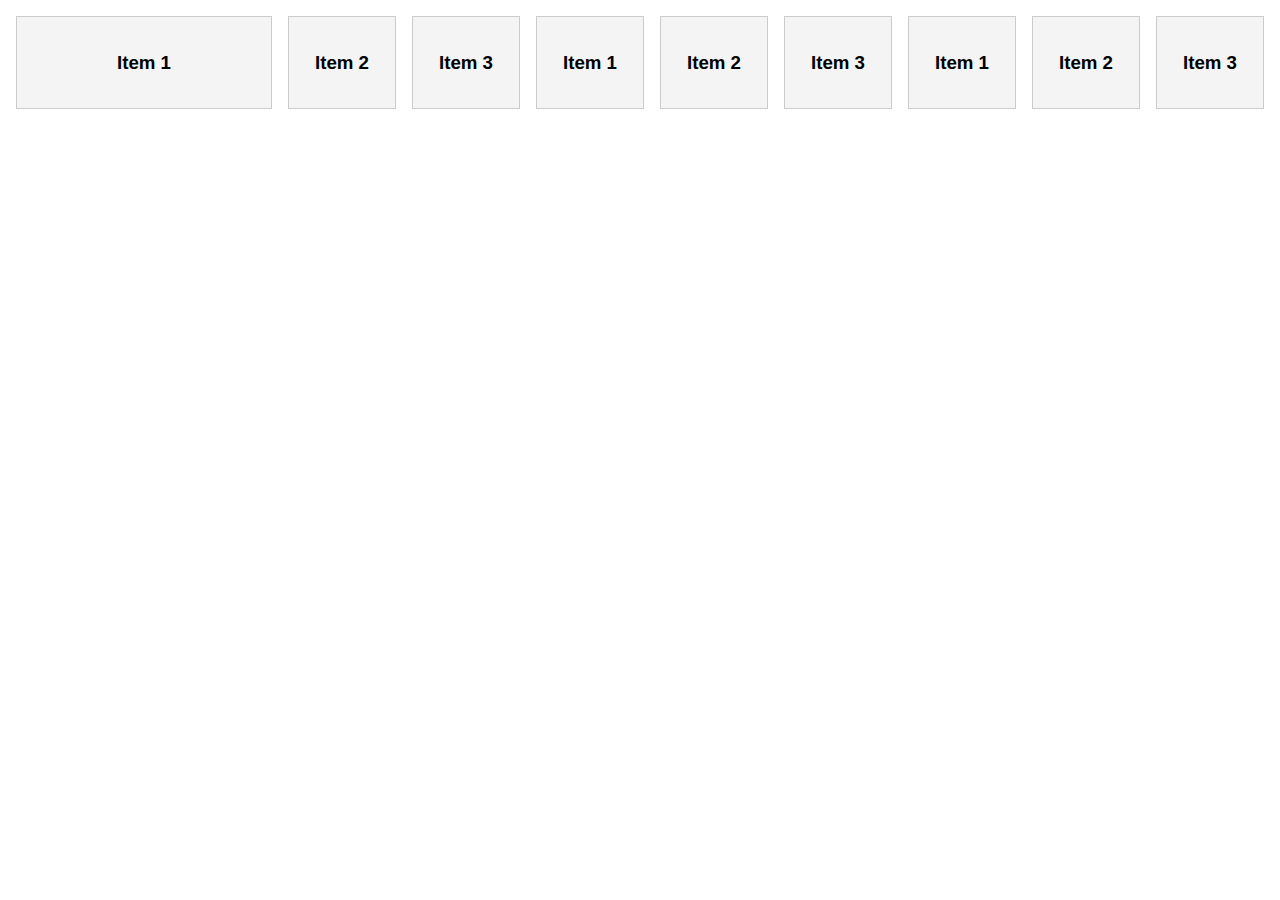
<file: 16_flexbox_basics.html>
<!DOCTYPE html>
<html lang="en">
<head>
    <meta charset="UTF-8">
    <meta name="viewport" content="width=device-width, initial-scale=1.0">
    <title>CSS flexbox basics  </title>
</head>
<style>
    #container{
        display: flex;
        flex-direction: center;
        /* flex-wrap: wrap; */
        /* flex-flow: row wrap; */
    }
    .item {
        background: #f4f4f4;
        border: #ccc solid 1px;
        padding: 1rem;
        text-align: center;
        font-family: 'Segoe UI', Tahoma, Geneva, Verdana, sans-serif;
        flex: 1;
        margin: 0.5rem;
    }
    .item:first-child{
        flex: 3;
    }
</style>
<body>
    <div id="container">
        <div class="item"><h3>Item 1</h3></div>
        <div class="item"><h3>Item 2</h3></div>
        <div class="item"><h3>Item 3</h3></div>
        <div class="item"><h3>Item 1</h3></div>
        <div class="item"><h3>Item 2</h3></div>
        <div class="item"><h3>Item 3</h3></div>
        <div class="item"><h3>Item 1</h3></div>
        <div class="item"><h3>Item 2</h3></div>
        <div class="item"><h3>Item 3</h3></div>
    </div>
    
</body>
</html>
</file>
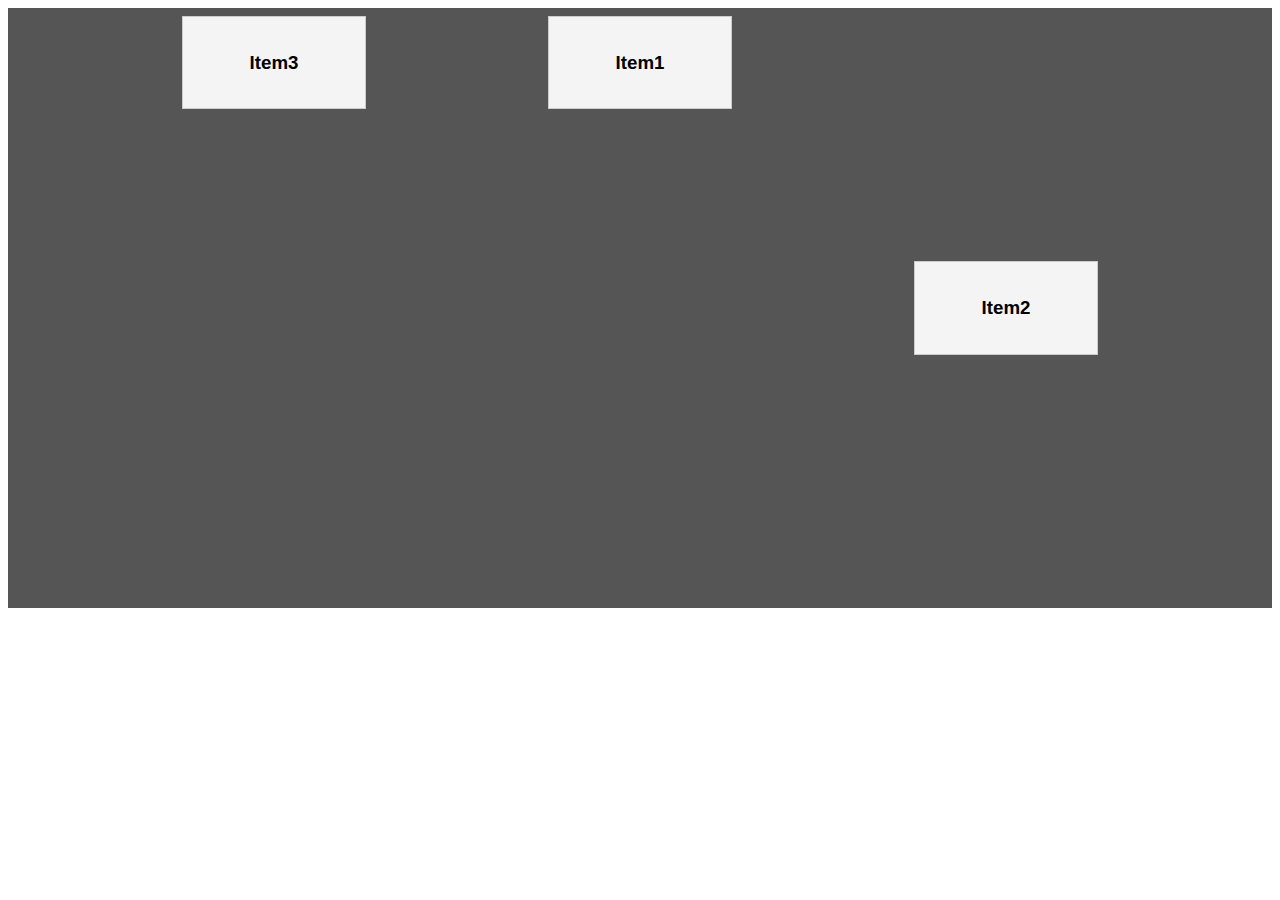
<file: 17_flexbox_alignment.html>
<!DOCTYPE html>
<html lang="en">
<head>
    <meta charset="UTF-8">
    <meta name="viewport" content="width=device-width, initial-scale=1.0">
    <title>Flexbox Alignment</title>
    <style>
        #container{
            background: #555;
            display: flex;
            flex-wrap: wrap;
            justify-content: space-evenly;
        /* Зэрэгцүүлэл сонголтууд  
            flex-start
            flex-end
            center
            space-between
            space-around
            space-evenly
        */
            height: 600px;
            /* Босоо тэнхлэгийн дагуу */
            align-items: baseline;
        /* Зэрэгцүүлэл сонголтууд  
            flex-start
            flex-end
            center
            baseline
            stretch
        */
            /* align-content: space-between; */
        /* Item-- Extre space байгаа тохоилдолд босоо тэнхлэгийн дагуу зэрэгцүүлнэ 
            flex-start
            flex-end
            center
            space-between
            space-around
        */
        .item-1 {
            order: 2;
        }
        .item-2 {
            align-self: center;
            order: 3;
        }
        .item-3 {
            order: 1;
        }



        }
    .item {
        background: #f4f4f4;
        border: #ccc solid 1px;
        padding: 1rem;
        text-align: center;
        font-family: 'Segoe UI', Tahoma, Geneva, Verdana, sans-serif;
        margin: 0.5rem;
        flex-basis: 150px;
    }

    </style>
</head>
<body>
    <div id="container">
        <div class="item item-1"><h3>Item1</h3></div>
        <div class="item item-2"><h3>Item2</h3></div>
        <div class="item item-3"><h3>Item3</h3></div>
    </div>    
</body>
</html>
</file>
